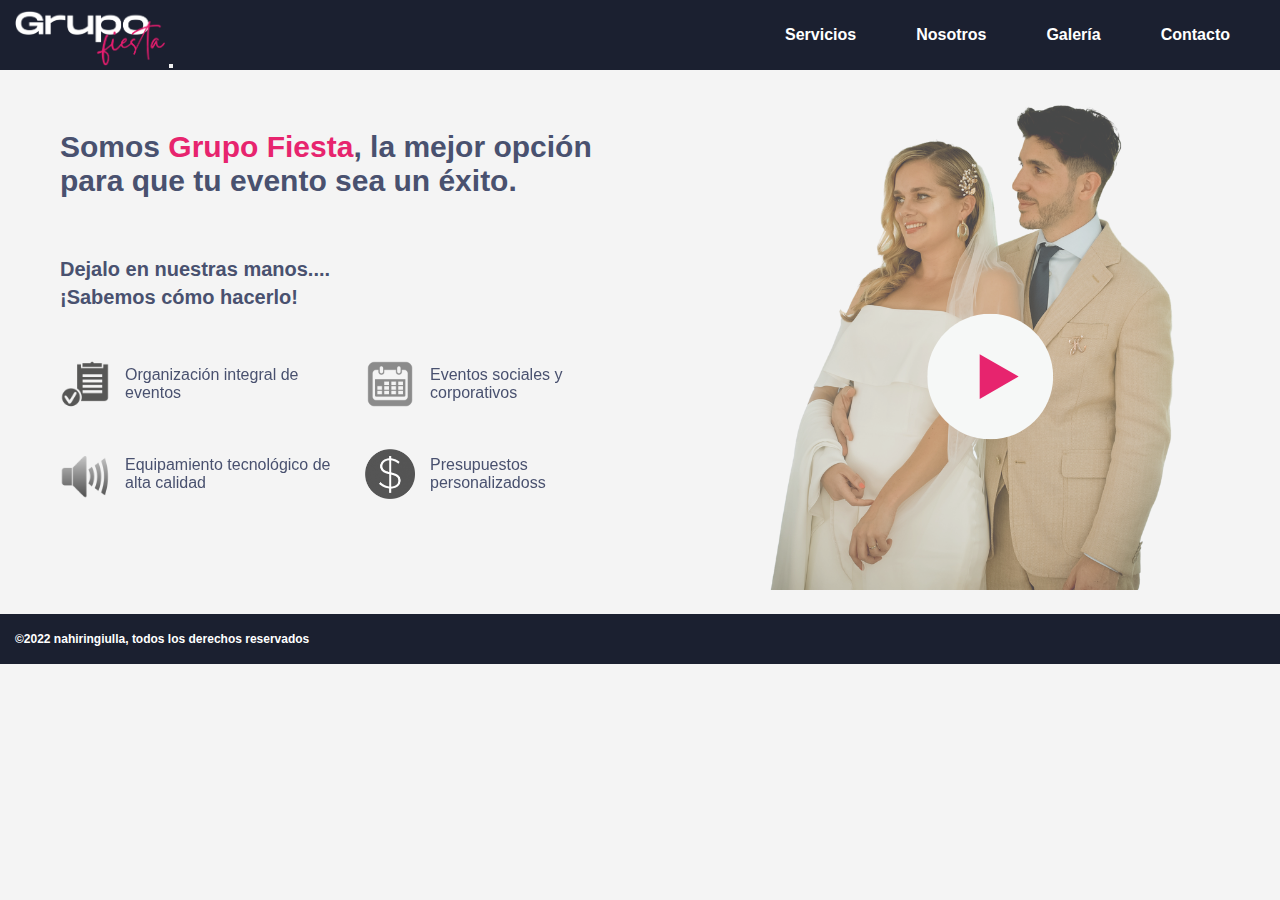
<file: Index.html>
<!DOCTYPE html>
<html lang="en">
<head>
    <meta charset="UTF-8">
    <meta http-equiv="X-UA-Compatible" content="IE=edge">
    <meta name="viewport" content="width=device-width, initial-scale=1.0">
    <title>Inicio</title>
    <!--Animaciones aos-->
    <link href="https://unpkg.com/aos@2.3.1/dist/aos.css" rel="stylesheet">
    <!--Bootstrap-->
    <link href="https://cdn.jsdelivr.net/npm/bootstrap@5.2.0-beta1/dist/css/bootstrap.min.css" rel="stylesheet" integrity="sha384-0evHe/X+R7YkIZDRvuzKMRqM+OrBnVFBL6DOitfPri4tjfHxaWutUpFmBp4vmVor" crossorigin="anonymous">
    <!--Css-->
    <link rel="stylesheet" href="./assets/css/style.css">
</head>

<body>
    <nav class="navbar navbar-expand-lg bg-left container-fluid">
        <div class="logo container-fluid m-1" data-aos="fade-right" data-aos-duration="2000" data-aos-delay="100" data-aos-offset="0px">
            <a class="navbar-brand" href="Index.html"><img width="150"  src="./assets/img/logogf.png" alt=""></a>
            <button class="navbar-toggler d-sm-none" type="button" data-bs-toggle="collapse" data-bs-target="#navbarNavAltMarkup" aria-controls="navbarNavAltMarkup" aria-expanded="false" aria-label="Toggle navigation">
                <span class="navbar-toggler-icon"></span>
            </button>
        </div>
        <div class="collapse navbar-collapse" id="navbarNavAltMarkup">
            <ul>
                <li><a  class="titulosnav" href="./pages/Servicios.html">Servicios</a> </li>
                <li><a  class="titulosnav" href="./pages/Nosotros.html">Nosotros</a> </li> 
                <li><a  class="titulosnav" href="./pages/Galeria.html">Galería</a> </li>
                <li><a  class="titulosnav" href="./pages/Contacto.html">Contacto</a> </li>
            </ul>
        </div>
    </nav>
    <main>
        <div class="Inicio">
            <div class="columna1">
                <p class="presentacion1">
                Somos <a class="GF">Grupo Fiesta</a>, la mejor opción para que tu evento sea un éxito.
                <a class="presentacion2">Dejalo en nuestras manos....</a>
                <a class="presentacion2bis">¡Sabemos cómo hacerlo!</a>
                </p>
                <ul class="presentacion3">
                    <div class="desc" data-aos="flip-left" data-aos-duration="500" data-aos-delay="1000" data-aos-offset="0px"><img width="50" src="./assets/img/Organización.png"><li>Organización integral de eventos</li></div>
                    <div class="desc" data-aos="flip-right" data-aos-duration="500" data-aos-delay="1500" data-aos-offset="0px"><img width="50" src="./assets/img/calendario2.png"><li>Eventos sociales y corporativos</li></div>
                    <div class="desc" data-aos="flip-left" data-aos-duration="500" data-aos-delay="2000" data-aos-offset="0px"><img width="50" src="./assets/img/sonido.png"><li>Equipamiento tecnológico de alta calidad</li></div>
                    <div class="desc" data-aos="flip-right" data-aos-duration="500" data-aos-delay="2500" data-aos-offset="0px"><img width="50" src="./assets/img/presupuesto.png"><li>Presupuestos personalizadoss</li></div>
                </ul>
            </div>
            <div class="columna2">
                <section class="videoinicio">
                    <a href="https://www.youtube.com/embed/jZoINA0zo5U" target="_blank"><img src="./assets/img/INICIO2.png" alt=""></a>
                </section>
            </div>
        </div>
    </main>
    <footer>
        <h5>©2022 nahiringiulla, todos los derechos reservados</h5>
    </footer>
    <!--Animaciones aos-->
    <script src="https://unpkg.com/aos@2.3.1/dist/aos.js"></script>
    <script>
        AOS.init();
    </script>
    <!--Bootstrap-->
    <script src="https://cdn.jsdelivr.net/npm/bootstrap@5.2.0-beta1/dist/js/bootstrap.bundle.min.js" integrity="sha384-pprn3073KE6tl6bjs2QrFaJGz5/SUsLqktiwsUTF55Jfv3qYSDhgCecCxMW52nD2" crossorigin="anonymous"></script>
</body>
</html>
</file>
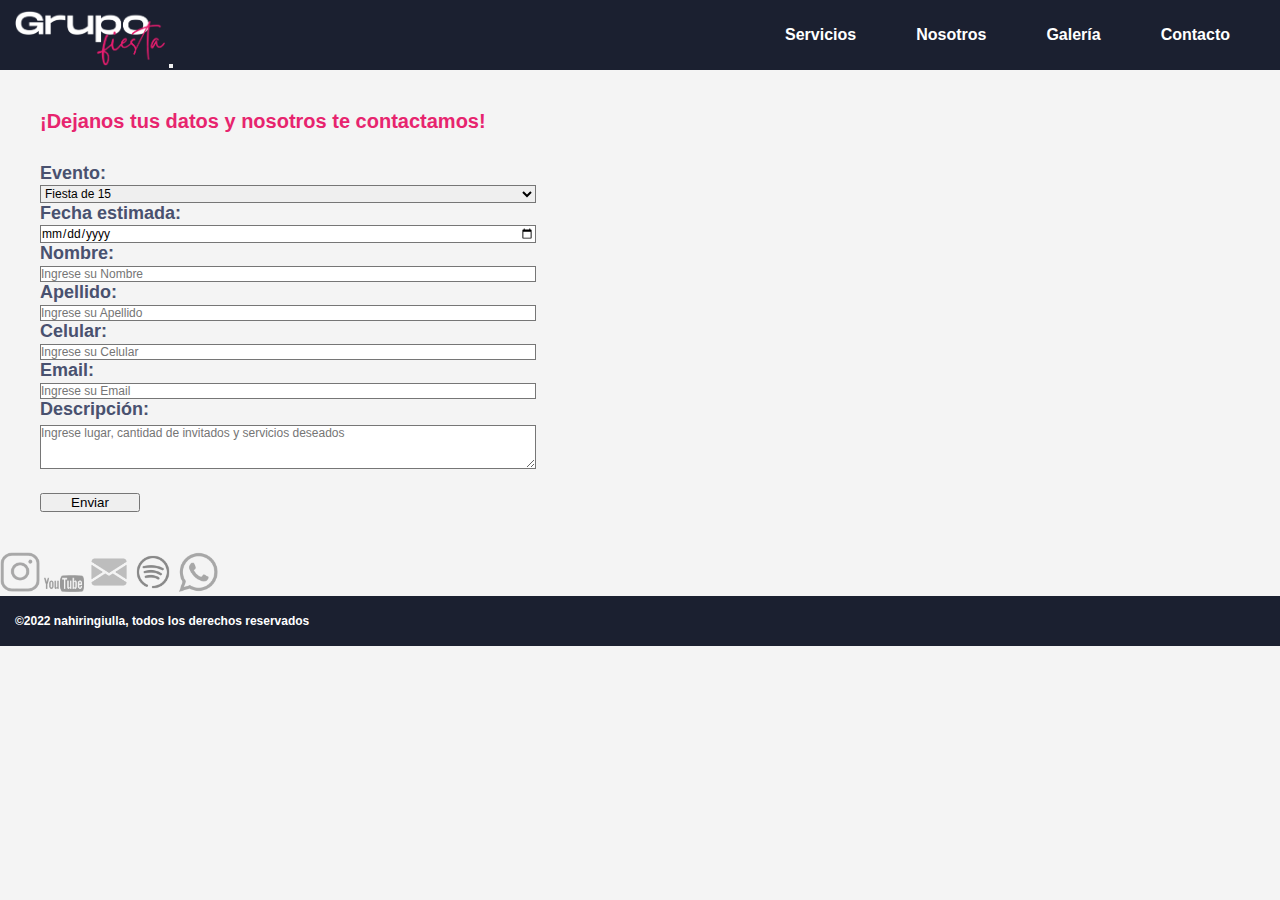
<file: pages/Contacto.html>
<!DOCTYPE html>
<html lang="en">
<head>
	<meta charset="UTF-8">
    <meta http-equiv="X-UA-Compatible" content="IE=edge">
	<meta name="viewport" content="width=device-width, initial-scale=1.0">
	<title>Contacto</title>
    <!--Animaciones aos-->
    <link href="https://unpkg.com/aos@2.3.1/dist/aos.css" rel="stylesheet">
    <!--Bootstrap-->
    <link href="https://cdn.jsdelivr.net/npm/bootstrap@5.2.0-beta1/dist/css/bootstrap.min.css" rel="stylesheet" integrity="sha384-0evHe/X+R7YkIZDRvuzKMRqM+OrBnVFBL6DOitfPri4tjfHxaWutUpFmBp4vmVor" crossorigin="anonymous">
    <!--Css-->
    <link rel="stylesheet" href="../assets/css/style.css">
</head>
<body>
    <nav class="navbar navbar-expand-lg bg-left container-fluid">
        <div class="logo container-fluid m-1" data-aos="fade-right">
            <a href="../Index.html"><img width="150"  src="../assets/img/logogf.png" alt=""></a>
            <button class="navbar-toggler" type="button" data-bs-toggle="collapse" data-bs-target="#navbarNavAltMarkup" aria-controls="navbarNavAltMarkup" aria-expanded="false" aria-label="Toggle navigation">
                <span class="navbar-toggler-icon"></span>
            </button>
        </div>
        <div class="collapse navbar-collapse" id="navbarNavAltMarkup">
            <ul>
                <li><a  class="titulosnav" href="Servicios.html">Servicios</a> </li>
                <li><a  class="titulosnav" href="Nosotros.html">Nosotros</a> </li> 
                <li><a  class="titulosnav" href="Galeria.html">Galería</a> </li>
                <li><a  class="titulosnav" href="Contacto.html">Contacto</a> </li>
            </ul>
        </div>
    </nav>
    <main>
        <section class="contacto">
            <h3>¡Dejanos tus datos y nosotros te contactamos!</h3>
            <div>
                <form>
                    <div class="form-group row align-items-center">
                        <label for="FormControlSelect" class="col-sm-2 col-form-label">Evento:</label>
                        <div class="col-sm-10">
                        <select class="custom-select custom-select-sm" >
                        <option>Fiesta de 15</option>
                        <option>Casamiento</option>
                        <option>Evento Corporativo</option>
                        <option>Cumpleaños</option>
                        <option>Matinee</option>
                        <option>Otro</option>
                        </select>
                    </div>
                    <div class="form-group row align-items-center">
                        <label for="Fecha" class="col-sm-2 col-form-label">Fecha estimada:</label>
                        <div class="col-sm-10">
                        <input type="date" name="Fecha evento">
                    </div>
                    <div class="form-group row align-items-center">
                        <label for="formGroupNombre" class="col-sm-2 col-form-label">Nombre:</label>
                        <div class="col-sm-10">
                        <input type="text" class="form-control"  placeholder="Ingrese su Nombre">
                    </div>
                    <div class="form-group row align-items-center">
                        <label for="formGroupApellido" class="col-sm-2 col-form-label">Apellido:</label>
                        <div class="col-sm-10">
                        <input type="text" class="form-control" placeholder="Ingrese su Apellido">
                    </div>
                    <div class="form-group row align-items-center">
                        <label for="formGroupCelular" class="col-sm-2 col-form-label">Celular:</label>
                        <div class="col-sm-10">
                        <input type="tel" class="form-control" placeholder="Ingrese su Celular" pattern="[0-9]{11}">
                    </div>
                    <div class="form-group row align-items-center">
                        <label for="inputEmail" class="col-sm-2 col-form-label">Email:</label>
                        <div class="col-sm-10">
                        <input type="email" class="form-control"  placeholder="Ingrese su Email">
                    </div>
                    <div class="form-group row align-items-center">
                        <label for="FormControlTextarea" class="col-sm-2 col-form-label">Descripción:</label>
                        <div class="col-sm-10">
                        <textarea class="form-control" rows="3" placeholder="Ingrese lugar, cantidad de invitados y servicios deseados"></textarea>
                    </div>
                    <button class="btn btn-secondary btn-sm" type="submit">Enviar</button>
                </form>
        </section>

        <div class="Gridredes">
            <ul>
                <a href="https://www.instagram.com/grupofiestaok/" target="_blank" > <img width="40"  src="../assets/img/redes sociales/instagram_gris.webp"> </a>
                <a href="https://www.youtube.com/channel/UCS8_PLKtFVOcp6u005l_AFw" target="_blank" > <img width="40"  src="../assets/img/redes sociales/youtube_gris.png"> </a>
                <a href="mailto:contactosgrupofiesta@gmail.com" target="_blank" ><img width="40"  src="../assets/img/redes sociales/gmail_gris.png"></a>
                <a href="https://www.spotify.com/ar/" target="_blank" > <img width="40"  src="../assets/img/redes sociales/spotify_gris.png"> </a>
                <a href="https://walink.co/74daa3" target="_blank" > <img width="40"  src="../assets/img/redes sociales/wpp_gris.png"> </a>
            </ul>
        </div>

    </main>
    <footer>
        <h5>©2022 nahiringiulla, todos los derechos reservados</h5>
    </footer> 
    <!--Animaciones aos-->
    <script src="https://unpkg.com/aos@2.3.1/dist/aos.js"></script>
    <script>
        AOS.init();
    </script>
    <!--Bootstrap-->
    <script src="https://cdn.jsdelivr.net/npm/bootstrap@5.2.0-beta1/dist/js/bootstrap.bundle.min.js" integrity="sha384-pprn3073KE6tl6bjs2QrFaJGz5/SUsLqktiwsUTF55Jfv3qYSDhgCecCxMW52nD2" crossorigin="anonymous"></script>   
</body>
</html>
</file>
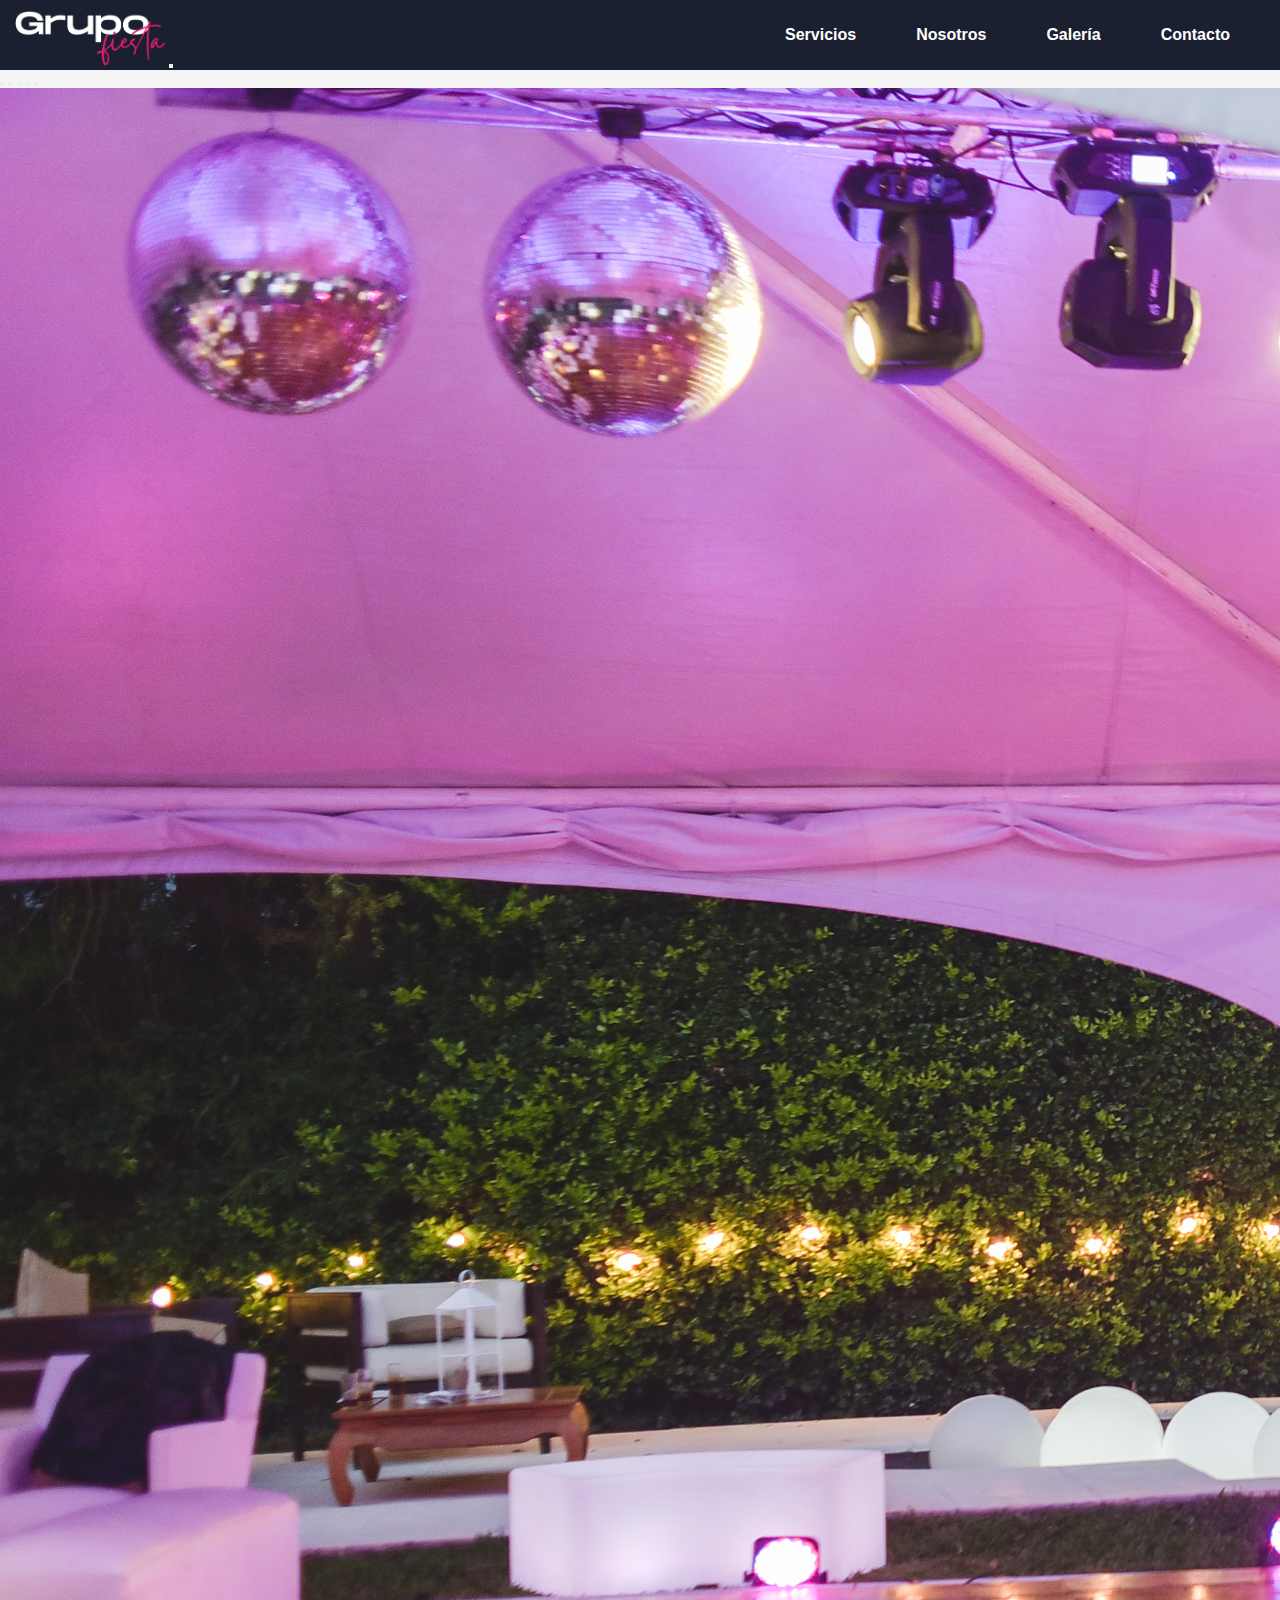
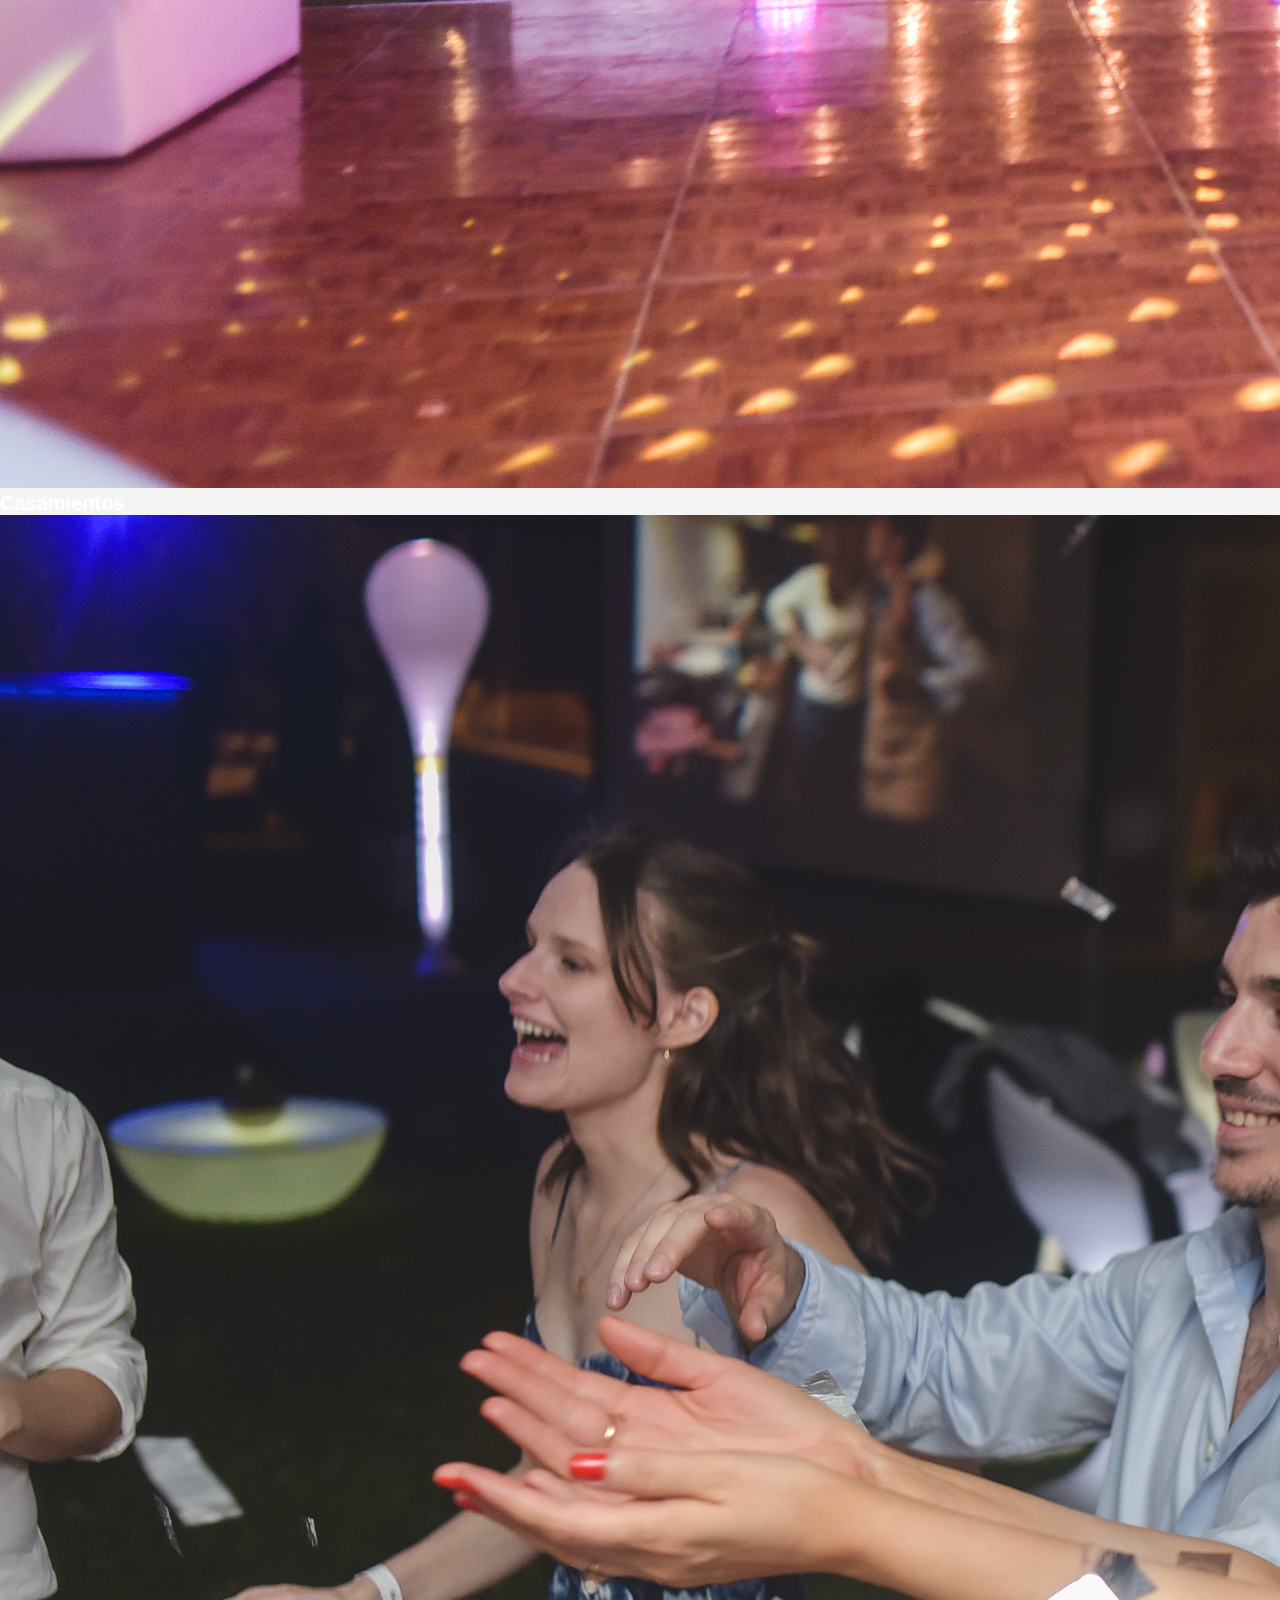
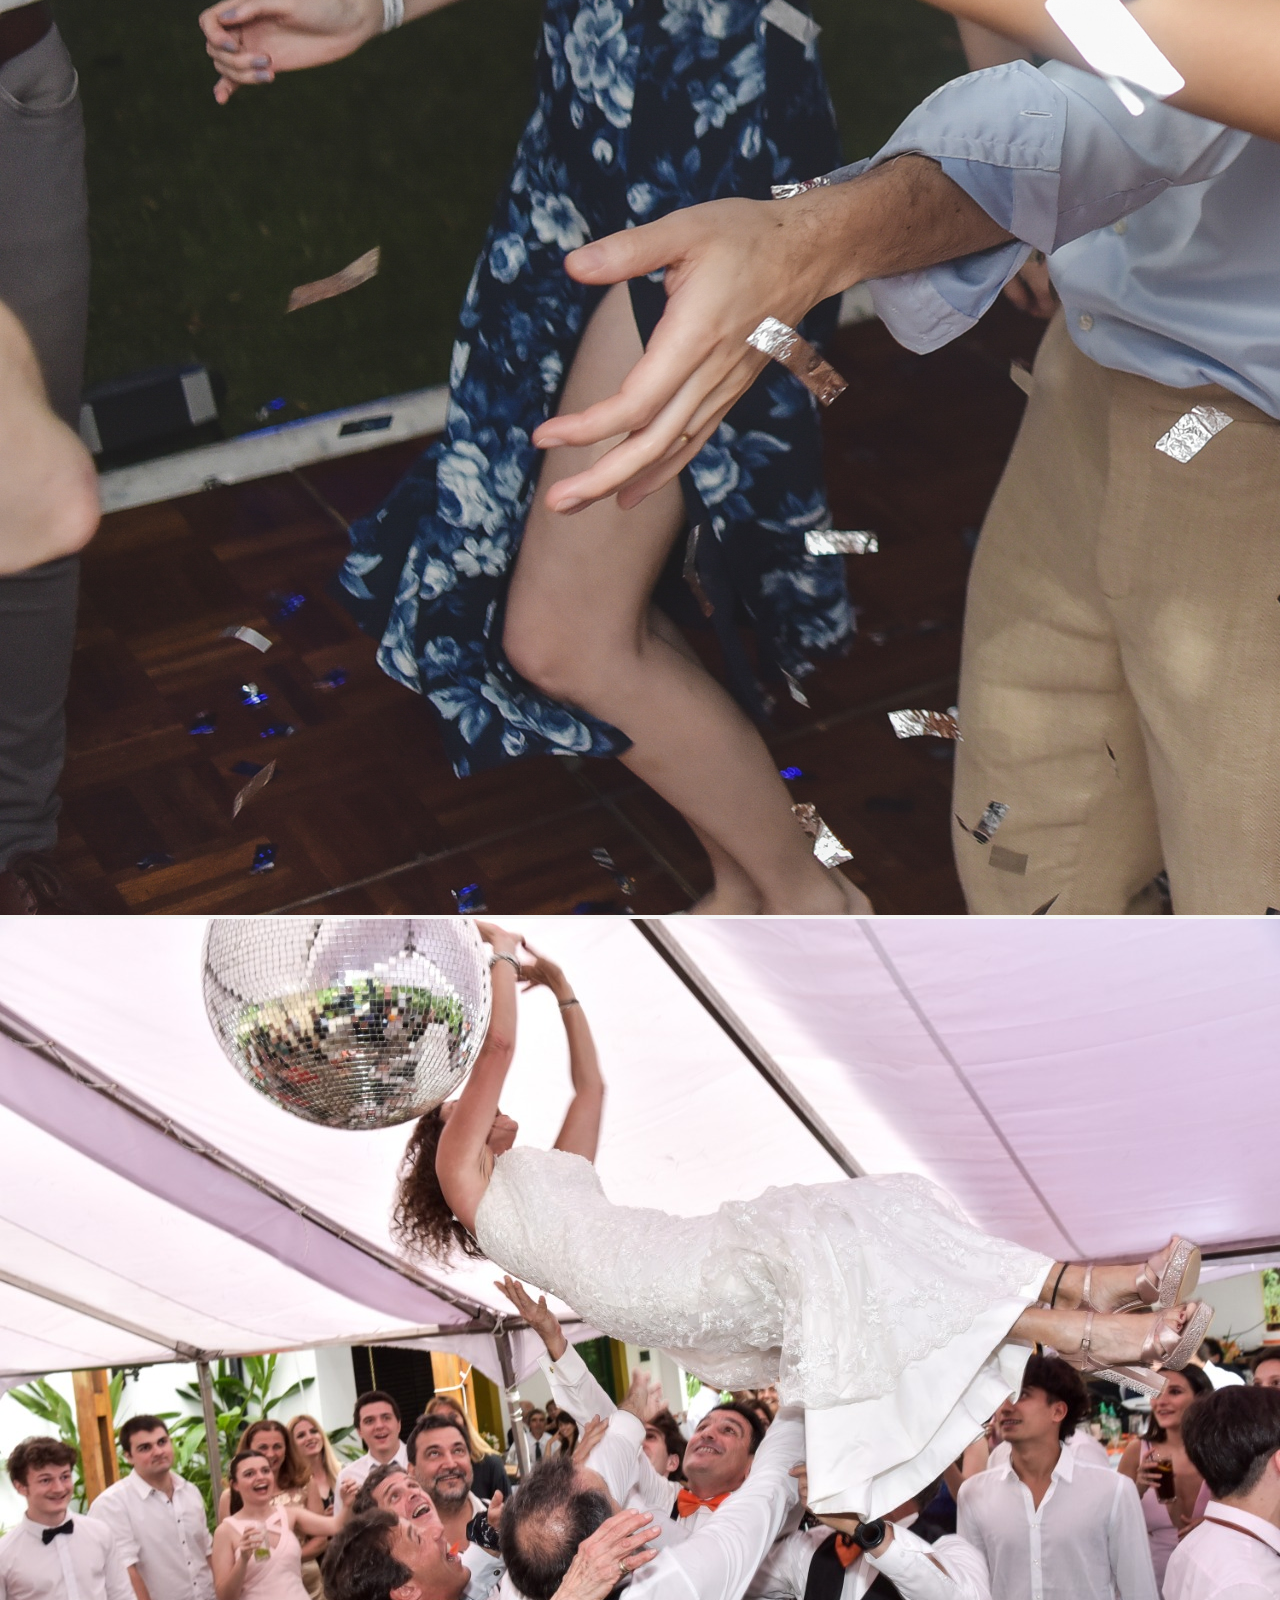
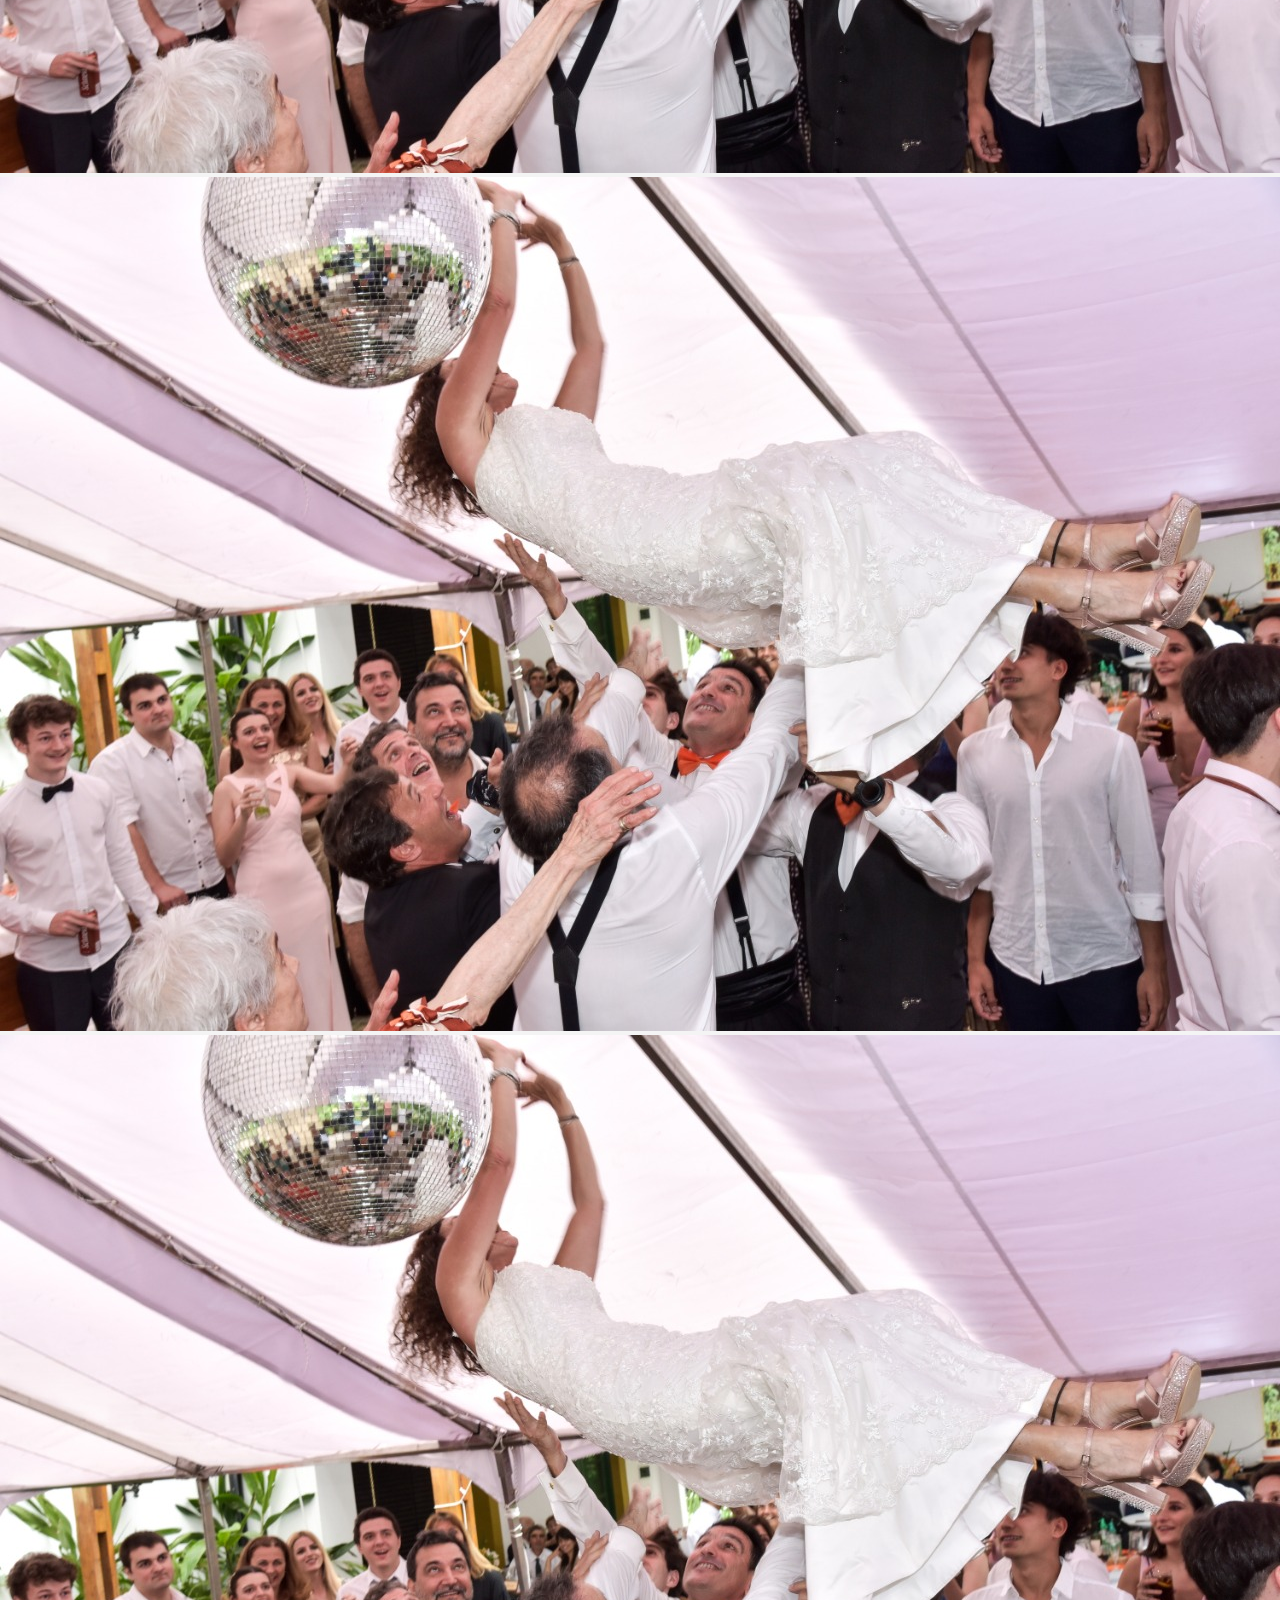
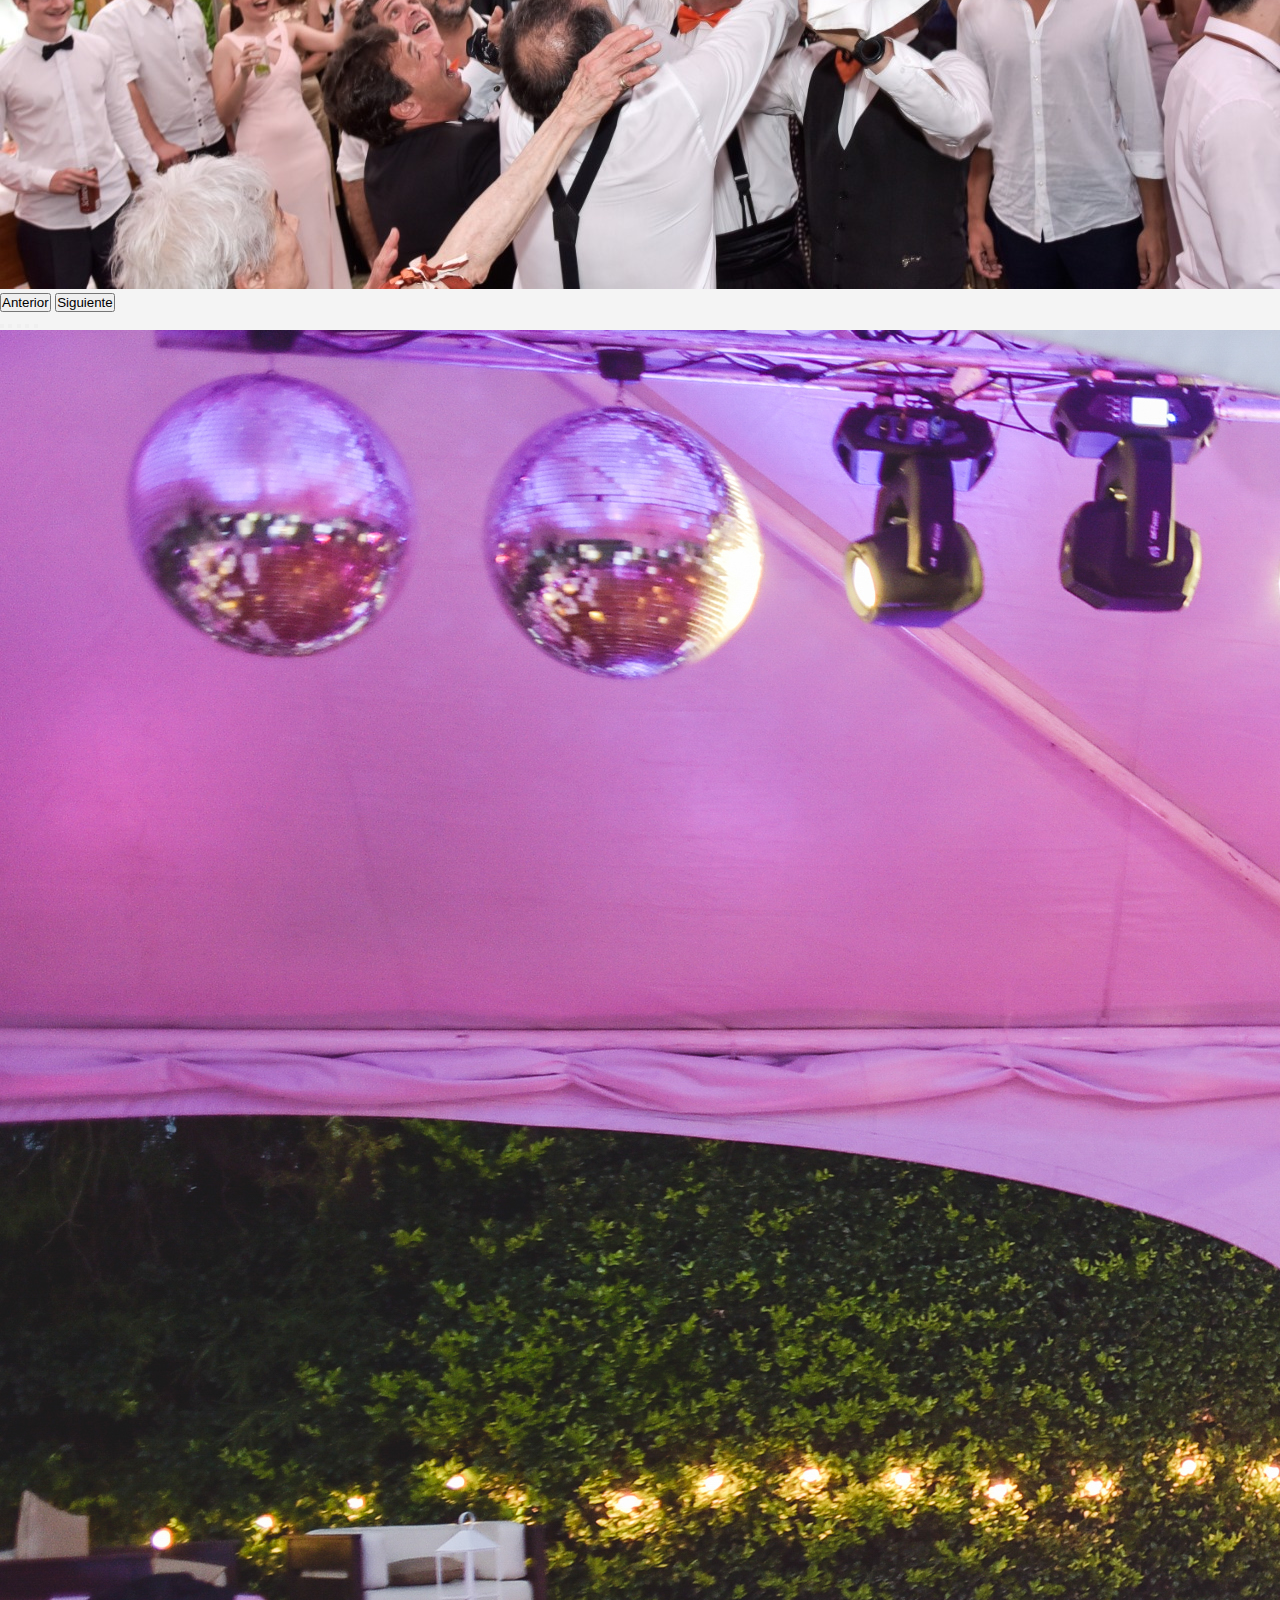
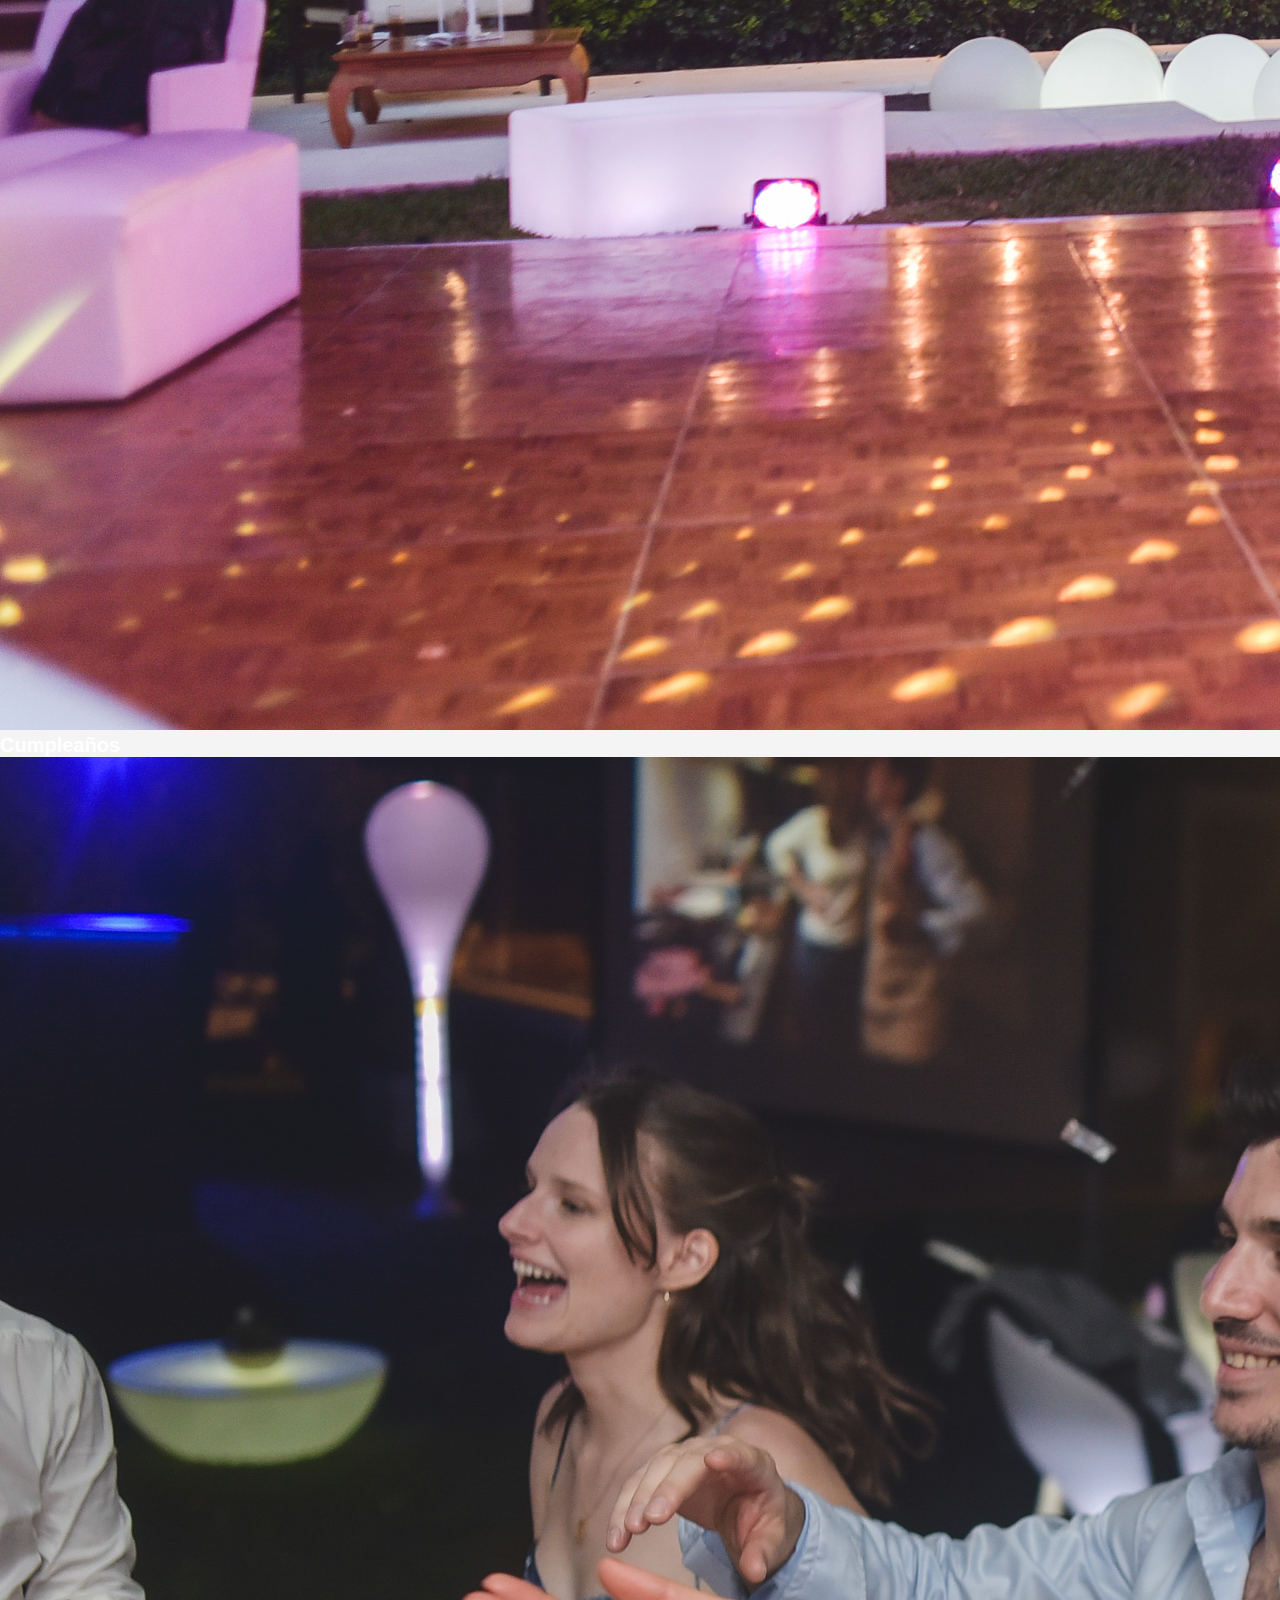
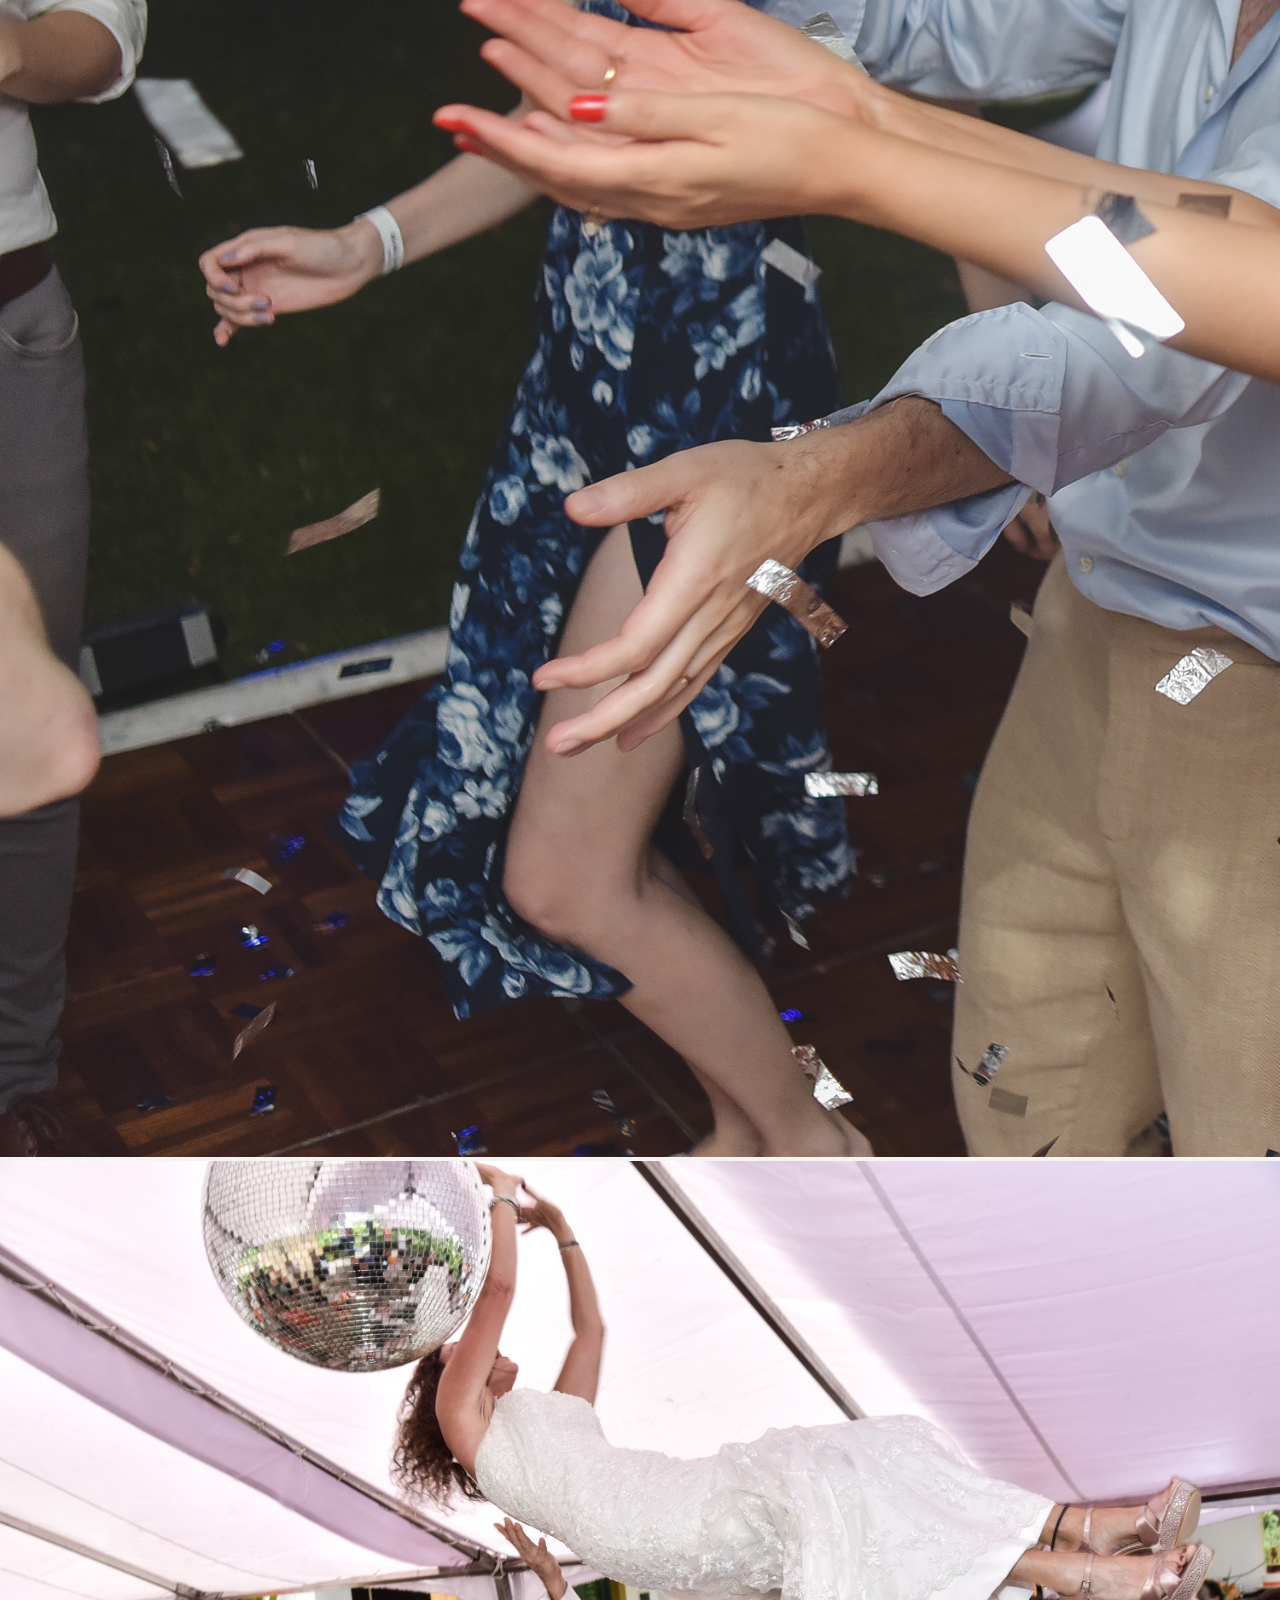
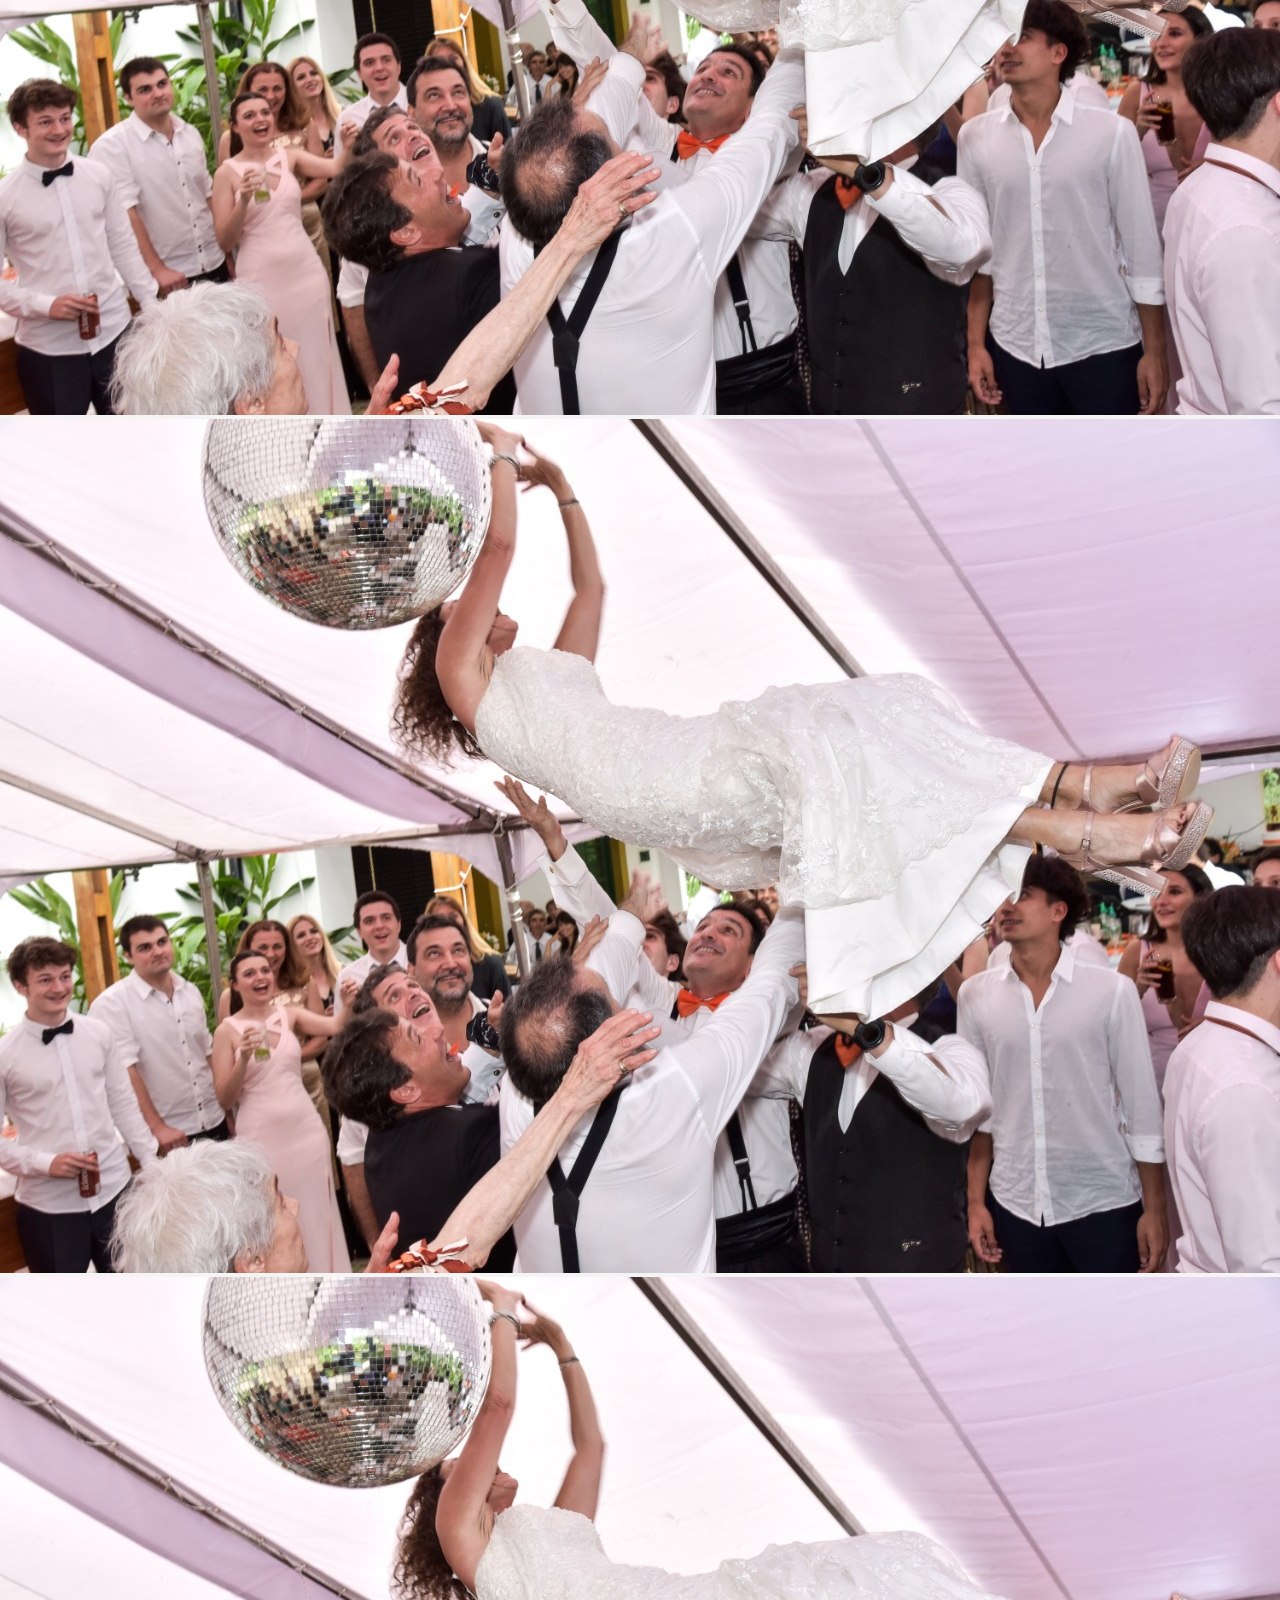
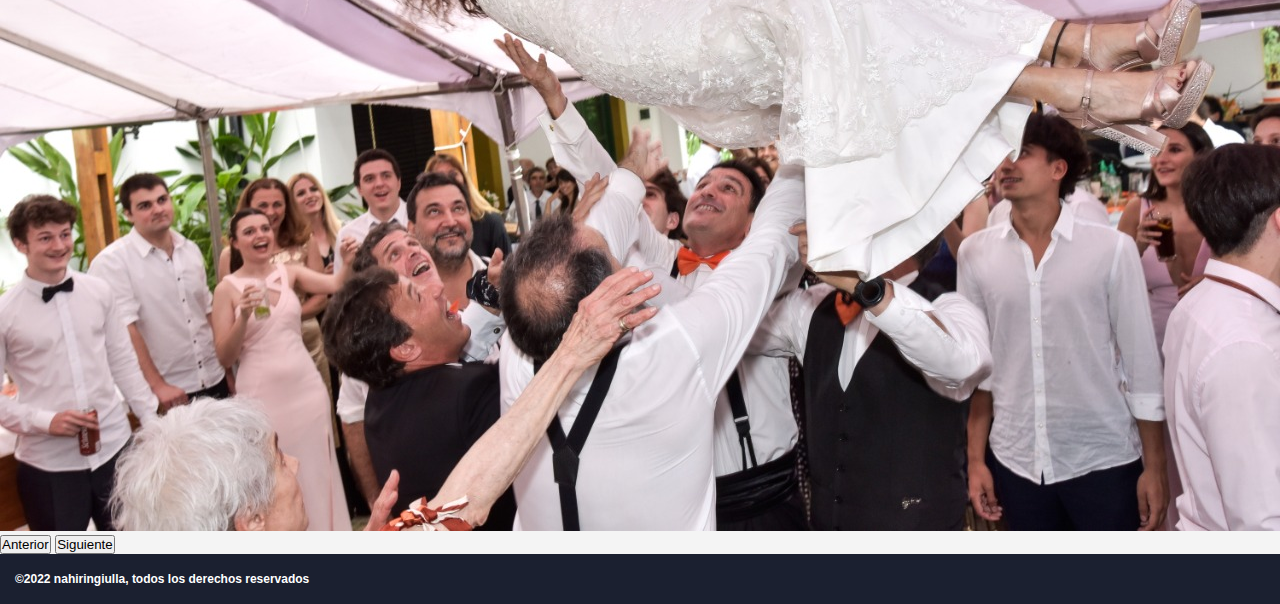
<file: pages/Galeria.html>
<!DOCTYPE html>
<html lang="en">
<head>
	<meta charset="UTF-8">
    <meta http-equiv="X-UA-Compatible" content="IE=edge">
	<meta name="viewport" content="width=device-width, initial-scale=1.0">
	<title>Galeria</title>
    <!--Animaciones aos-->
    <link href="https://unpkg.com/aos@2.3.1/dist/aos.css" rel="stylesheet">
    <!--Bootstrap-->
    <link href="https://cdn.jsdelivr.net/npm/bootstrap@5.2.0-beta1/dist/css/bootstrap.min.css" rel="stylesheet" integrity="sha384-0evHe/X+R7YkIZDRvuzKMRqM+OrBnVFBL6DOitfPri4tjfHxaWutUpFmBp4vmVor" crossorigin="anonymous">
    <!--Css-->
    <link rel="stylesheet" href="../assets/css/style.css">
</head>
<body>
    <nav class="navbar navbar-expand-lg bg-left container-fluid">
        <div class="logo container-fluid m-1" data-aos="fade-right">
            <a href="../Index.html"><img width="150"  src="../assets/img/logogf.png" alt=""></a>
            <button class="navbar-toggler" type="button" data-bs-toggle="collapse" data-bs-target="#navbarNavAltMarkup" aria-controls="navbarNavAltMarkup" aria-expanded="false" aria-label="Toggle navigation">
                <span class="navbar-toggler-icon"></span>
            </button>
        </div>
        <div class="collapse navbar-collapse" id="navbarNavAltMarkup">
            <ul>
                <li><a  class="titulosnav" href="Servicios.html">Servicios</a> </li>
                <li><a  class="titulosnav" href="Nosotros.html">Nosotros</a> </li> 
                <li><a  class="titulosnav" href="Galeria.html">Galería</a> </li>
                <li><a  class="titulosnav" href="Contacto.html">Contacto</a> </li>
            </ul>
        </div>
    </nav>
    <main class="ContenedorCarrusel">
        <div id="Carrusel1" class="carousel slide" data-bs-ride="false">
            <div class="carousel-indicators">
                <button type="button" data-bs-target="#Carrusel1" data-bs-slide-to="0" class="active" aria-current="true" aria-label="Slide 1"></button>
                <button type="button" data-bs-target="#Carrusel1" data-bs-slide-to="1" aria-label="Slide 2"></button>
                <button type="button" data-bs-target="#Carrusel1" data-bs-slide-to="2" aria-label="Slide 3"></button>
                <button type="button" data-bs-target="#Carrusel1" data-bs-slide-to="3" aria-label="Slide 4"></button>
                <button type="button" data-bs-target="#Carrusel1" data-bs-slide-to="4" aria-label="Slide 5"></button>
            </div>
            <div class="carousel-inner">
                <div class="carousel-item active">
                <img src="../assets/img/image00115.jpg" class="d-block w-100 p3" alt="foto1">
                <div class="carousel-caption d-md-block">
                    <h5>Casamientos</h5>
                </div>
                </div>
                <div class="carousel-item">
                <img src="../assets/img/image00269.jpg" class="d-block w-100 p3" alt="foto2">
                <div class="carousel-caption d-md-block">
                </div>
                </div>
                <div class="carousel-item">
                <img src="../assets/img/image00444.jpeg" class="d-block w-100 p3" alt="foto3">
                <div class="carousel-caption  d-md-block">
                </div>
                </div>
                <div class="carousel-item">
                <img src="../assets/img/image00444.jpeg" class="d-block w-100 p3" alt="foto4">
                <div class="carousel-caption d-md-block">
                </div>
                </div>
                <div class="carousel-item">
                <img src="../assets/img/image00444.jpeg" class="d-block w-100 p3" alt="foto5">
                <div class="carousel-caption  d-md-block">
                </div>
                </div>
            </div>
            <button class="carousel-control-prev" type="button" data-bs-target="#Carrusel1" data-bs-slide="prev">
                <span class="carousel-control-prev-icon" aria-hidden="true"></span>
                <span class="visually-hidden">Anterior</span>
            </button>
            <button class="carousel-control-next" type="button" data-bs-target="#Carrusel1" data-bs-slide="next">
                <span class="carousel-control-next-icon" aria-hidden="true"></span>
                <span class="visually-hidden">Siguiente</span>
            </button>
        </div>

        <div id="Carrusel2" class="carousel slide" data-bs-ride="false">
            <div class="carousel-indicators">
                <button type="button" data-bs-target="#Carrusel2" data-bs-slide-to="0" class="active" aria-current="true" aria-label="Slide 1"></button>
                <button type="button" data-bs-target="#Carrusel2" data-bs-slide-to="1" aria-label="Slide 2"></button>
                <button type="button" data-bs-target="#Carrusel2" data-bs-slide-to="2" aria-label="Slide 3"></button>
                <button type="button" data-bs-target="#Carrusel2" data-bs-slide-to="3" aria-label="Slide 4"></button>
                <button type="button" data-bs-target="#Carrusel2" data-bs-slide-to="4" aria-label="Slide 5"></button>
            </div>
            <div class="carousel-inner">
                <div class="carousel-item active">
                <img src="../assets/img/image00115.jpg" class="d-block w-100 p3" alt="foto1">
                <div class="carousel-caption d-md-block">
                    <h5>Fiestas de 15</h5>
                </div>
                </div>
                <div class="carousel-item">
                <img src="../assets/img/image00269.jpg" class="d-block w-100 p3" alt="foto2">
                <div class="carousel-caption d-md-block">
                </div>
                </div>
                <div class="carousel-item">
                <img src="../assets/img/image00444.jpeg" class="d-block w-100 p3" alt="foto3">
                <div class="carousel-caption d-md-block">
                </div>
                </div>
                <div class="carousel-item">
                <img src="../assets/img/image00444.jpeg" class="d-block w-100 p3" alt="foto4">
                <div class="carousel-caption d-md-block">
                </div>
                </div>
                <div class="carousel-item">
                <img src="../assets/img/image00444.jpeg" class="d-block w-100 p3" alt="foto5">
                <div class="carousel-caption d-md-block">
                </div>
                </div>
            </div>
            <button class="carousel-control-prev" type="button" data-bs-target="#Carrusel2" data-bs-slide="prev">
                <span class="carousel-control-prev-icon" aria-hidden="true"></span>
                <span class="visually-hidden">Anterior</span>
            </button>
            <button class="carousel-control-next" type="button" data-bs-target="#Carrusel2" data-bs-slide="next">
                <span class="carousel-control-next-icon" aria-hidden="true"></span>
                <span class="visually-hidden">Siguiente</span>
            </button>
        </div>

        <div id="Carrusel3" class="carousel slide" data-bs-ride="false">
            <div class="carousel-indicators">
                <button type="button" data-bs-target="#Carrusel3" data-bs-slide-to="0" class="active" aria-current="true" aria-label="Slide 1"></button>
                <button type="button" data-bs-target="#Carrusel3" data-bs-slide-to="1" aria-label="Slide 2"></button>
                <button type="button" data-bs-target="#Carrusel3" data-bs-slide-to="2" aria-label="Slide 3"></button>
                <button type="button" data-bs-target="#Carrusel3" data-bs-slide-to="3" aria-label="Slide 4"></button>
                <button type="button" data-bs-target="#Carrusel3" data-bs-slide-to="4" aria-label="Slide 5"></button>
            </div>
            <div class="carousel-inner">
                <div class="carousel-item active">
                <img src="../assets/img/image00115.jpg" class="d-block w-100 p3" alt="foto1">
                <div class="carousel-caption d-md-block">
                    <h5>Cumpleaños</h5>
                </div>
                </div>
                <div class="carousel-item">
                <img src="../assets/img/image00269.jpg" class="d-block w-100 p3" alt="foto2">
                <div class="carousel-caption d-md-block">
                </div>
                </div>
                <div class="carousel-item">
                <img src="../assets/img/image00444.jpeg" class="d-block w-100 p3" alt="foto3">
                <div class="carousel-caption  d-md-block">
                </div>
                </div>
                <div class="carousel-item">
                <img src="../assets/img/image00444.jpeg" class="d-block w-100 p3" alt="foto4">
                <div class="carousel-caption d-md-block">
                </div>
                </div>
                <div class="carousel-item">
                <img src="../assets/img/image00444.jpeg" class="d-block w-100 p3" alt="foto5">
                <div class="carousel-caption  d-md-block">
                </div>
                </div>
            </div>
            <button class="carousel-control-prev" type="button" data-bs-target="#Carrusel3" data-bs-slide="prev">
                <span class="carousel-control-prev-icon" aria-hidden="true"></span>
                <span class="visually-hidden">Anterior</span>
            </button>
            <button class="carousel-control-next" type="button" data-bs-target="#Carrusel3" data-bs-slide="next">
                <span class="carousel-control-next-icon" aria-hidden="true"></span>
                <span class="visually-hidden">Siguiente</span>
            </button>
        </div>

        <div id="Carrusel4" class="carousel slide" data-bs-ride="false">
            <div class="carousel-indicators">
                <button type="button" data-bs-target="#Carrusel4" data-bs-slide-to="0" class="active" aria-current="true" aria-label="Slide 1"></button>
                <button type="button" data-bs-target="#Carrusel4" data-bs-slide-to="1" aria-label="Slide 2"></button>
                <button type="button" data-bs-target="#Carrusel4" data-bs-slide-to="2" aria-label="Slide 3"></button>
                <button type="button" data-bs-target="#Carrusel4" data-bs-slide-to="3" aria-label="Slide 4"></button>
                <button type="button" data-bs-target="#Carrusel4" data-bs-slide-to="4" aria-label="Slide 5"></button>
            </div>
            <div class="carousel-inner">
                <div class="carousel-item active">
                <img src="../assets/img/image00115.jpg" class="d-block w-100 p3" alt="foto1">
                <div class="carousel-caption  d-md-block">
                    <h5>Otros eventos</h5>
                </div>
                </div>
                <div class="carousel-item">
                <img src="../assets/img/image00269.jpg" class="d-block w-100 p3" alt="foto2">
                <div class="carousel-caption d-md-block">
                </div>
                </div>
                <div class="carousel-item">
                <img src="../assets/img/image00444.jpeg" class="d-block w-100 p3" alt="foto3">
                <div class="carousel-caption d-md-block">
                </div>
                </div>
                <div class="carousel-item">
                <img src="../assets/img/image00444.jpeg" class="d-block w-100 p3" alt="foto4">
                <div class="carousel-caption  d-md-block">
                </div>
                </div>
                <div class="carousel-item">
                <img src="../assets/img/image00444.jpeg" class="d-block w-100 p3" alt="foto5">
                <div class="carousel-caption  d-md-block">
                </div>
                </div>
            </div>
            <button class="carousel-control-prev" type="button" data-bs-target="#Carrusel4" data-bs-slide="prev">
                <span class="carousel-control-prev-icon" aria-hidden="true"></span>
                <span class="visually-hidden">Anterior</span>
            </button>
            <button class="carousel-control-next" type="button" data-bs-target="#Carrusel4" data-bs-slide="next">
                <span class="carousel-control-next-icon" aria-hidden="true"></span>
                <span class="visually-hidden">Siguiente</span>
            </button>
        </div>
    </main>
    <footer>
        <h5>©2022 nahiringiulla, todos los derechos reservados</h5>
    </footer>
    <!--Animaciones aos-->
    <script src="https://unpkg.com/aos@2.3.1/dist/aos.js"></script>
    <script>
        AOS.init();
    </script>
    <!--Bootstrap-->
    <script src="https://cdn.jsdelivr.net/npm/bootstrap@5.2.0-beta1/dist/js/bootstrap.bundle.min.js" integrity="sha384-pprn3073KE6tl6bjs2QrFaJGz5/SUsLqktiwsUTF55Jfv3qYSDhgCecCxMW52nD2" crossorigin="anonymous"></script>
</body>
</html>
</file>
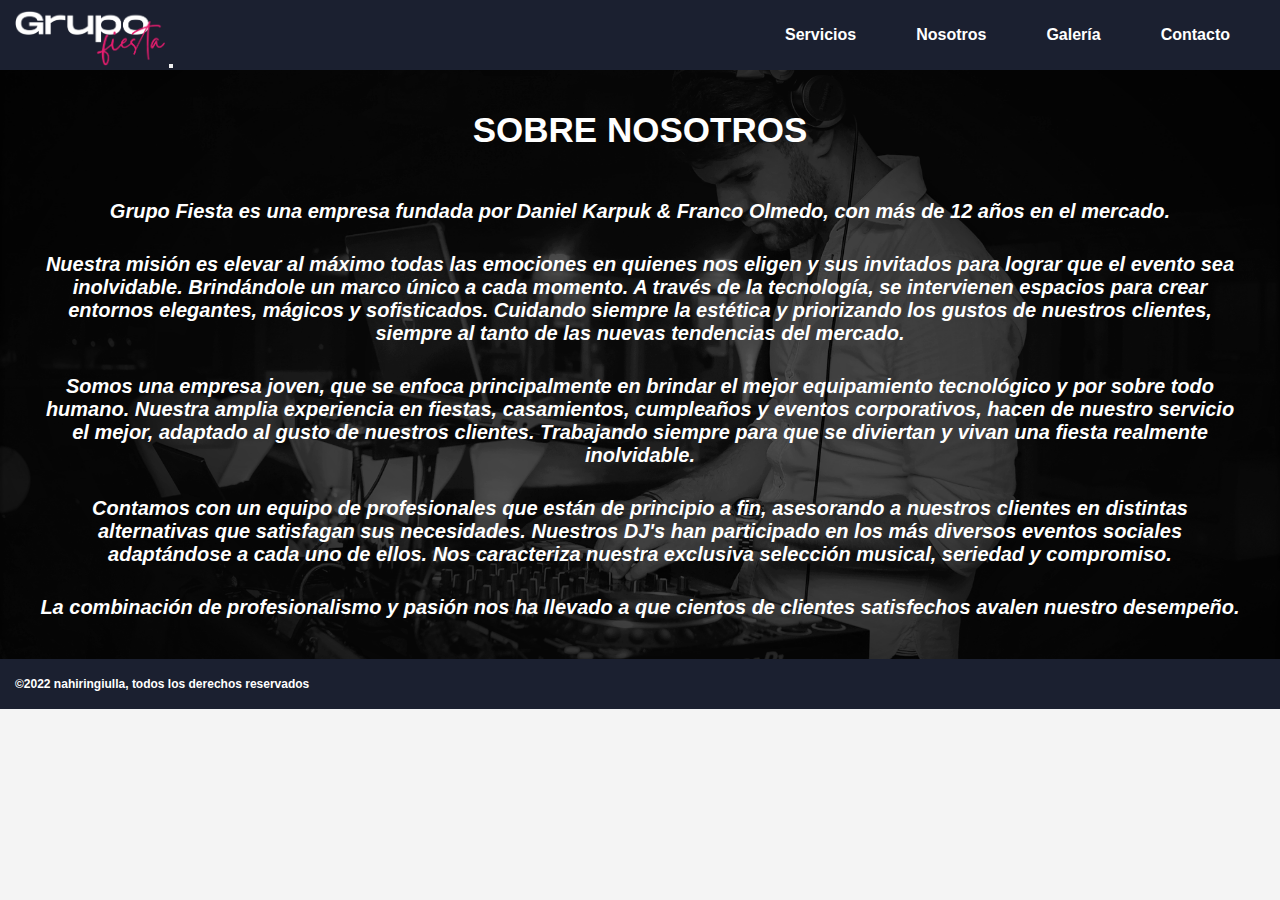
<file: pages/Nosotros.html>
<!DOCTYPE html>
<html lang="en">
<head>
	<meta charset="UTF-8">
    <meta http-equiv="X-UA-Compatible" content="IE=edge">
	<meta name="viewport" content="width=device-width, initial-scale=1.0">
	<title>Nosotros</title>
    <!--Animaciones aos-->
    <link href="https://unpkg.com/aos@2.3.1/dist/aos.css" rel="stylesheet">
    <!--Bootstrap-->
    <link href="https://cdn.jsdelivr.net/npm/bootstrap@5.2.0-beta1/dist/css/bootstrap.min.css" rel="stylesheet" integrity="sha384-0evHe/X+R7YkIZDRvuzKMRqM+OrBnVFBL6DOitfPri4tjfHxaWutUpFmBp4vmVor" crossorigin="anonymous">
    <!--Css-->
    <link rel="stylesheet" href="../assets/css/style.css">
</head>
<body>
    <nav class="navbar navbar-expand-lg bg-left container-fluid">
        <div class="logo container-fluid m-1" data-aos="fade-right">
            <a href="../Index.html"><img width="150"  src="../assets/img/logogf.png" alt=""></a>
            <button class="navbar-toggler" type="button" data-bs-toggle="collapse" data-bs-target="#navbarNavAltMarkup" aria-controls="navbarNavAltMarkup" aria-expanded="false" aria-label="Toggle navigation">
                <span class="navbar-toggler-icon"></span>
            </button>
        </div>
        <div class="collapse navbar-collapse" id="navbarNavAltMarkup">
            <ul>
                <li><a  class="titulosnav" href="Servicios.html">Servicios</a> </li>
                <li><a  class="titulosnav" href="Nosotros.html">Nosotros</a> </li> 
                <li><a  class="titulosnav" href="Galeria.html">Galería</a> </li>
                <li><a  class="titulosnav" href="Contacto.html">Contacto</a> </li>
            </ul>
        </div>
    </nav>
    <main class="main_nosotros ">
        <h4>SOBRE NOSOTROS</h4>
        <div class="nosotros">
            <div class="fila">
                <p>
                    Grupo Fiesta es una empresa fundada por Daniel Karpuk & Franco Olmedo, con más de 12 años en el mercado.
                </p>
            </div>
            <div class="fila">
                <p>
                    Nuestra misión es elevar al máximo todas las emociones en quienes nos eligen y sus invitados para lograr que el evento sea inolvidable. 
                    Brindándole un marco único a cada momento. A través de la tecnología, se intervienen espacios para crear entornos elegantes, mágicos y sofisticados. 
                    Cuidando siempre la estética y priorizando los gustos de nuestros clientes, siempre al tanto de las nuevas tendencias del mercado.
                </p>
            </div>
            <div class="fila">
                <p>
                    Somos una empresa joven, que se enfoca principalmente en brindar el mejor equipamiento tecnológico y por sobre todo humano.
                    Nuestra amplia experiencia en fiestas, casamientos, cumpleaños y eventos corporativos, hacen de nuestro servicio el mejor, adaptado al gusto de nuestros clientes. 
                    Trabajando siempre para que se diviertan y vivan una fiesta realmente inolvidable.
                </p>
            </div>
            <div class="fila">
                <p>
                    Contamos con un equipo de profesionales que están de principio a fin, asesorando a nuestros clientes en distintas alternativas que satisfagan sus necesidades.
                    Nuestros DJ's han participado en los más diversos eventos sociales adaptándose a cada uno de ellos.
                    Nos caracteriza nuestra exclusiva selección musical, seriedad y compromiso.
                </p>
            </div>
            <div class="fila">
                <p>
                    La combinación de profesionalismo y pasión nos ha llevado a que cientos de clientes satisfechos avalen nuestro desempeño.
                </p>
            </div>
        </div>
    </main>
    <footer>
        <h5>©2022 nahiringiulla, todos los derechos reservados</h5>
    </footer>
    <!--Animaciones aos-->
    <script src="https://unpkg.com/aos@2.3.1/dist/aos.js"></script>
    <script>
        AOS.init();
    </script>
    <!--Bootstrap-->
    <script src="https://cdn.jsdelivr.net/npm/bootstrap@5.2.0-beta1/dist/js/bootstrap.bundle.min.js" integrity="sha384-pprn3073KE6tl6bjs2QrFaJGz5/SUsLqktiwsUTF55Jfv3qYSDhgCecCxMW52nD2" crossorigin="anonymous"></script>
</body>
</html>
</file>
<file: assets/css/style.css>
/* Reseteamos los estilos */
*{
    margin: 0;
    padding: 0;
    box-sizing: border-box;
    font-family: sans-serif;
}
/*BODY DE TODA LA WEB*/

body{
    background-color: #F4F4F4;
}

/*NAVEGADOR DE TODA LA WEB*/

    nav{
        width: 100%;
        background-color: #1B2030 ;
        display: flex;
        align-items: center;
        justify-content: space-between;
    }
    nav ul {
        list-style: none;
        display:flex;
    }
    nav ul li{
        padding: 10px;
        margin-right: 40PX;
    }
    .titulosnav{
        text-decoration: none;
        text-align: center;
        font-weight:bold;
        color: #FFFF;
    }
    .logo{
        margin-left: 15PX;
        margin-top: 10px;
    }

    @media only screen and (max-width: 767px){
        nav ul{
            display:flex;
            flex-direction: column;
            flex-wrap: wrap;
            align-items: center;
        }
        .navbar-toggler{
        background-color:  #ffff;
        }


    }    

/*MAIN*/

/*APLICANDO GRID A INICIO*/

/* vista desktop */
@media only screen and (min-width: 768px){

.Inicio{
    display:grid;
    grid-template-columns:repeat(2,1fr);

}

.presentacion1{
    color: #49516F;
    font-size: 30px;
    margin-left: 60px;
    margin-top: 60px;
    font-weight:bold;
    text-decoration: none;
}

.GF{
    color: #E7246E;
    text-decoration: none;
    text-emphasis: none;
}

.presentacion2{
    display: flex;
    padding-top: 60px;
    color: #49516F;
    font-size: 20px;
    text-decoration: none;
}

.presentacion2bis{
    display: flex;
    padding-top: 5px;
    color: #49516F;
    font-size: 20px;
    text-decoration: none;
}

.presentacion3{
    color: #49516F;
    display: grid;
    grid-template-columns: repeat(2,1fr);
    grid-template-rows: repeat(2,1fr);
    row-gap: 20px;
    column-gap: 30px;
    padding: 0px;
    margin-bottom: 40px;
    margin-top: 40px;
    margin-left:60px ;
}

.desc{
    list-style: none;
    text-decoration: none;
    display: flex;
    align-items: center;
    padding-top: 10px;
    padding-bottom: 10px;
}

.desc li{
    margin-left: 15px;
}

.videoinicio{
    padding:20px;
    margin-left: 80px;
}
}
/* vista mobile */

@media only screen and (max-width: 767px){
    .Inicio{
        display:grid;
        grid-template-columns:repeat(1,1fr);
        grid-template-rows: repeat(3,1fr);
        align-items: center;

    }
    .presentacion1{
        color: #49516F;
        font-size: 30px;
        margin-left: 20px;
        margin-top: 60px;
        font-weight:bold;
    }
    .GF{
        color: #E7246E;
        text-decoration: none;
    }
    
    .presentacion2{
        display: flex;
        padding-top: 60px;
        color: #49516F;
        font-size: 20px;
        text-decoration: none;
    }
    
    .presentacion2bis{
        display: flex;
        padding-top: 5px;
        color: #49516F;
        font-size: 20px;
        text-decoration: none;
    }
    
    .presentacion3{
        color: #49516F;
        display: grid;
        grid-template-columns: repeat(2,1fr);
        grid-template-rows: repeat(2,1fr);
        row-gap: 20px;
        column-gap: 30px;
        padding: 0px;
        margin-bottom: 50px;
        margin-top: 50px;
        margin-left:20px ;
 
    }
    .desc{
        list-style: none;
        text-decoration: none;
        display: flex;
        align-items: center;
        padding-top: 10px;
        padding-bottom: 10px;
    }
    
    .desc li{
        margin-left: 15px;
    }
    
    .videoinicio{
        padding:20px;
        margin-bottom: 3px;
    }
    .videoinicio img{
        width: 100%;
    }
}


/*PÁGINA NOSOTROS*/

.main_nosotros {
    background-image: url("../img/imagen33.png");
    background-size: 100%;
    background-position: center;
}
.main_nosotros h4{
    font-size: 35px;
    color: #FFFF;
    text-align: center;
    font-weight:bold;
    padding-top: 40px;
    padding-bottom:10px;
}
.nosotros{
    display:grid;
    grid-template-columns: repeat(1,1fr);
    grid-template-rows: repeat(5);
    row-gap: 30px;
    padding: 40px;
}
.fila{
    font-size: 20px;
    color: #FFFF;
    font-style: oblique;
    text-align: center;
    font-weight:bold;
}

/*PÁGINA GALERIA*/

.ContenedorCarrusel h5{
   color: #FFFF;
   font-weight: bold;
   font-size: 20px;
}

/* vista desktop */
@media only screen and (min-width: 768px){
.ContenedorCarrusel{
    display:grid;
    grid-template-columns: repeat(2,1fr);
    grid-template-rows: repeat(2,1fr);
    row-gap: 0px;
    column-gap: 0px;
    margin-bottom: 0px;
    margin-left: 0px;
    margin-top: 0px;
    padding-top: 0px
}
}

/* vista mobile */
@media only screen and (max-width: 767px){
.ContenedorCarrusel{
    display:grid;
    grid-template-columns: repeat(1,1fr);
    grid-template-rows: repeat(4,1fr);
    row-gap: 0px;
    column-gap: 0px;
    margin-bottom: 0px;
    margin-left: 0px;
    margin-top: 0px;
    padding-top: 0px
}
}

/*PÁGINA CONTACTO*/
/*PÁGINA CONTACTO - REDES SOCIALES*/

.Gridredes ul a{
    display: inline-block;
    align-items: center;
    justify-content: space-between;
    list-style: none;
}

/*PÁGINA CONTACTO - FORMULARIO*/

.contacto{    
    margin-left: 40px;
    margin-top: 40px;
    padding-bottom: 20px;
}

.contacto h3{
    color: #E7246E;
    font-weight:bold;
    font-size: 20px;
    margin-bottom: 30px;
}

.form-group{
    color: #49516F;
    width:450;
    margin: 0px;
    padding: 0px;
}

.form-group select{
    width: 40%;
    font-size: 12px;
    border-style:solid;
    border-width:0.2px;

}
.form-group label {
    font-weight:bold;
    font-size: 18px;
    padding-left: 0px;
}

.form-group input{
    width: 40%;
    font-size: 12px;
    border-style:solid;
    border-width:0.2px;
}

.form-group textarea{
    width: 40%;
    font-size: 12px;
    border-style:solid;
    border-width:0.2px;
    margin-top: 5px;
}

.btn{
    width: 100px;
    margin-top: 20px;
    margin-bottom: 20px;
    margin-left: 0px;
}

/*FOOTER DE TODA LA WEB*/

footer{
    color: #FFFF;
    width: 100%;
    height: 50px;
    background-color: #1B2030;
    display: flex;
    align-items: center;
    justify-content: space-between;
}
footer h5{
    margin-left: 15px;
    font-size: 12px;
}
</file>
